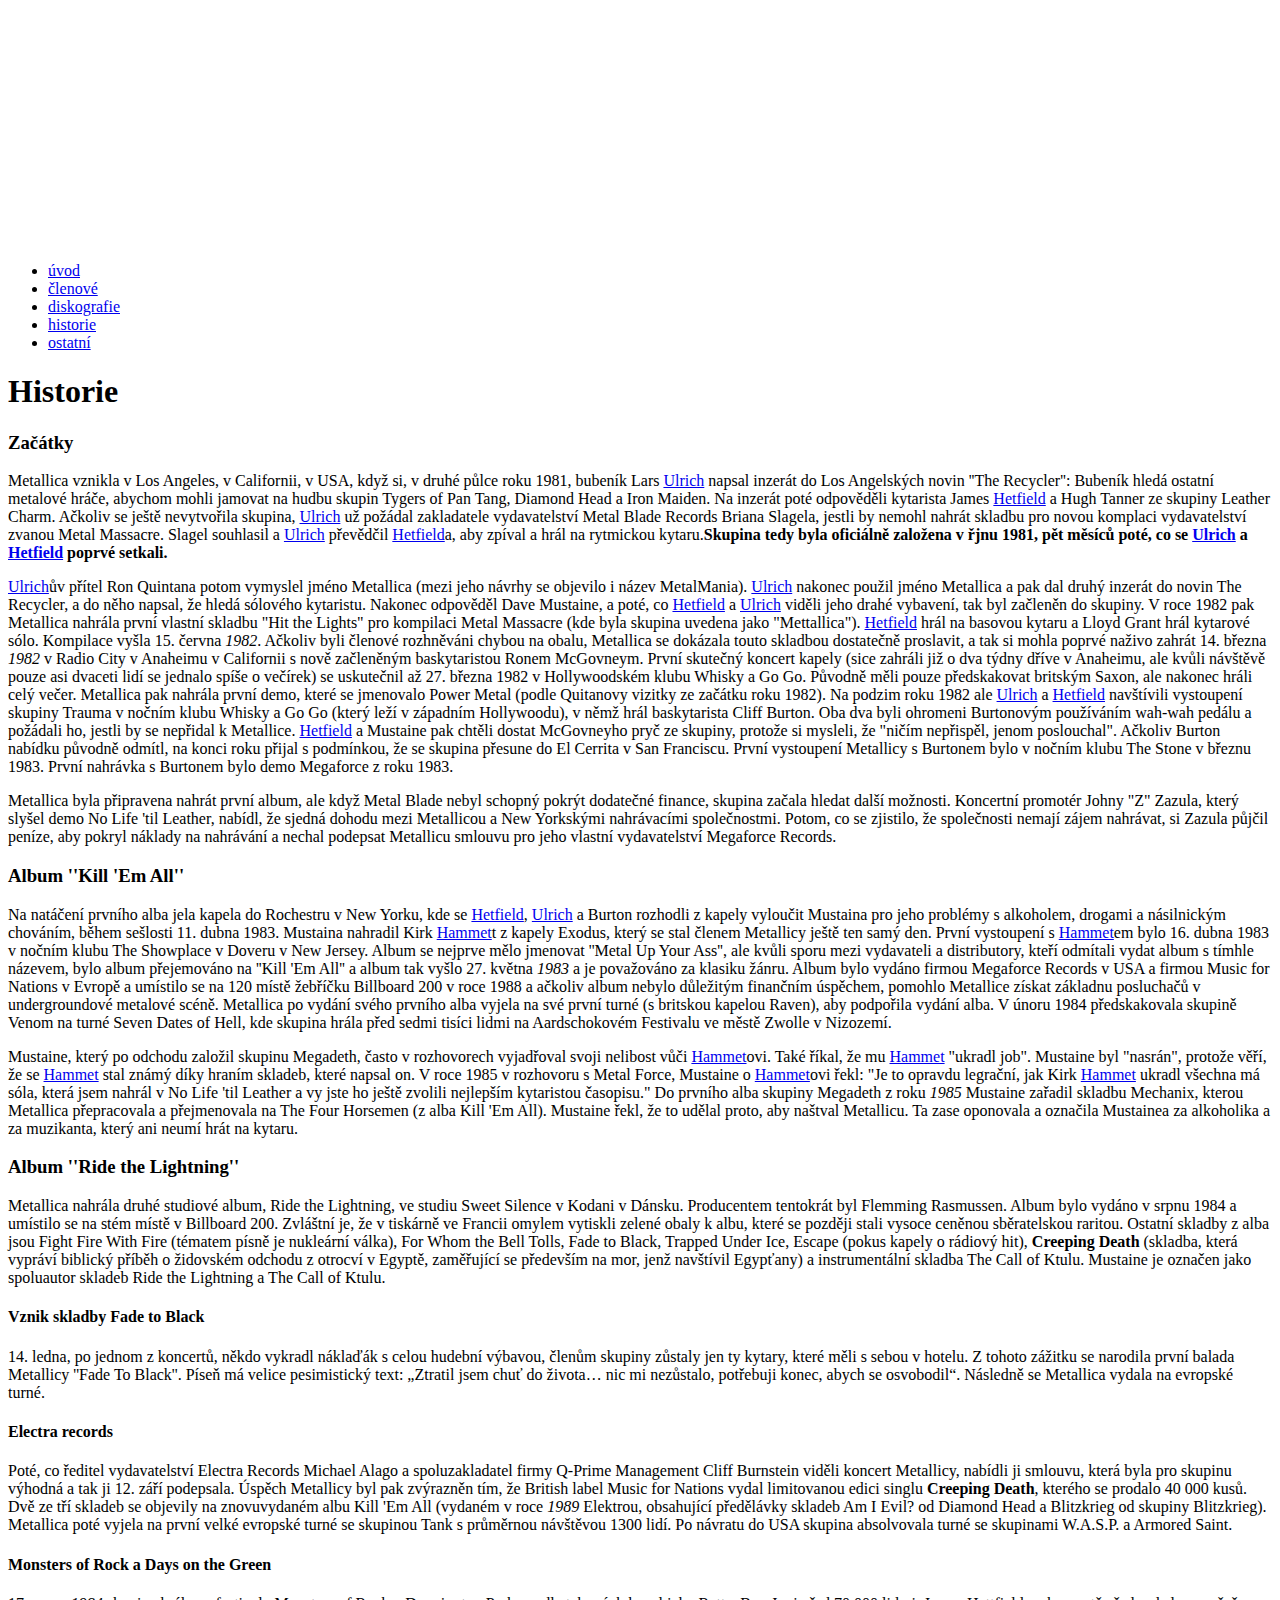
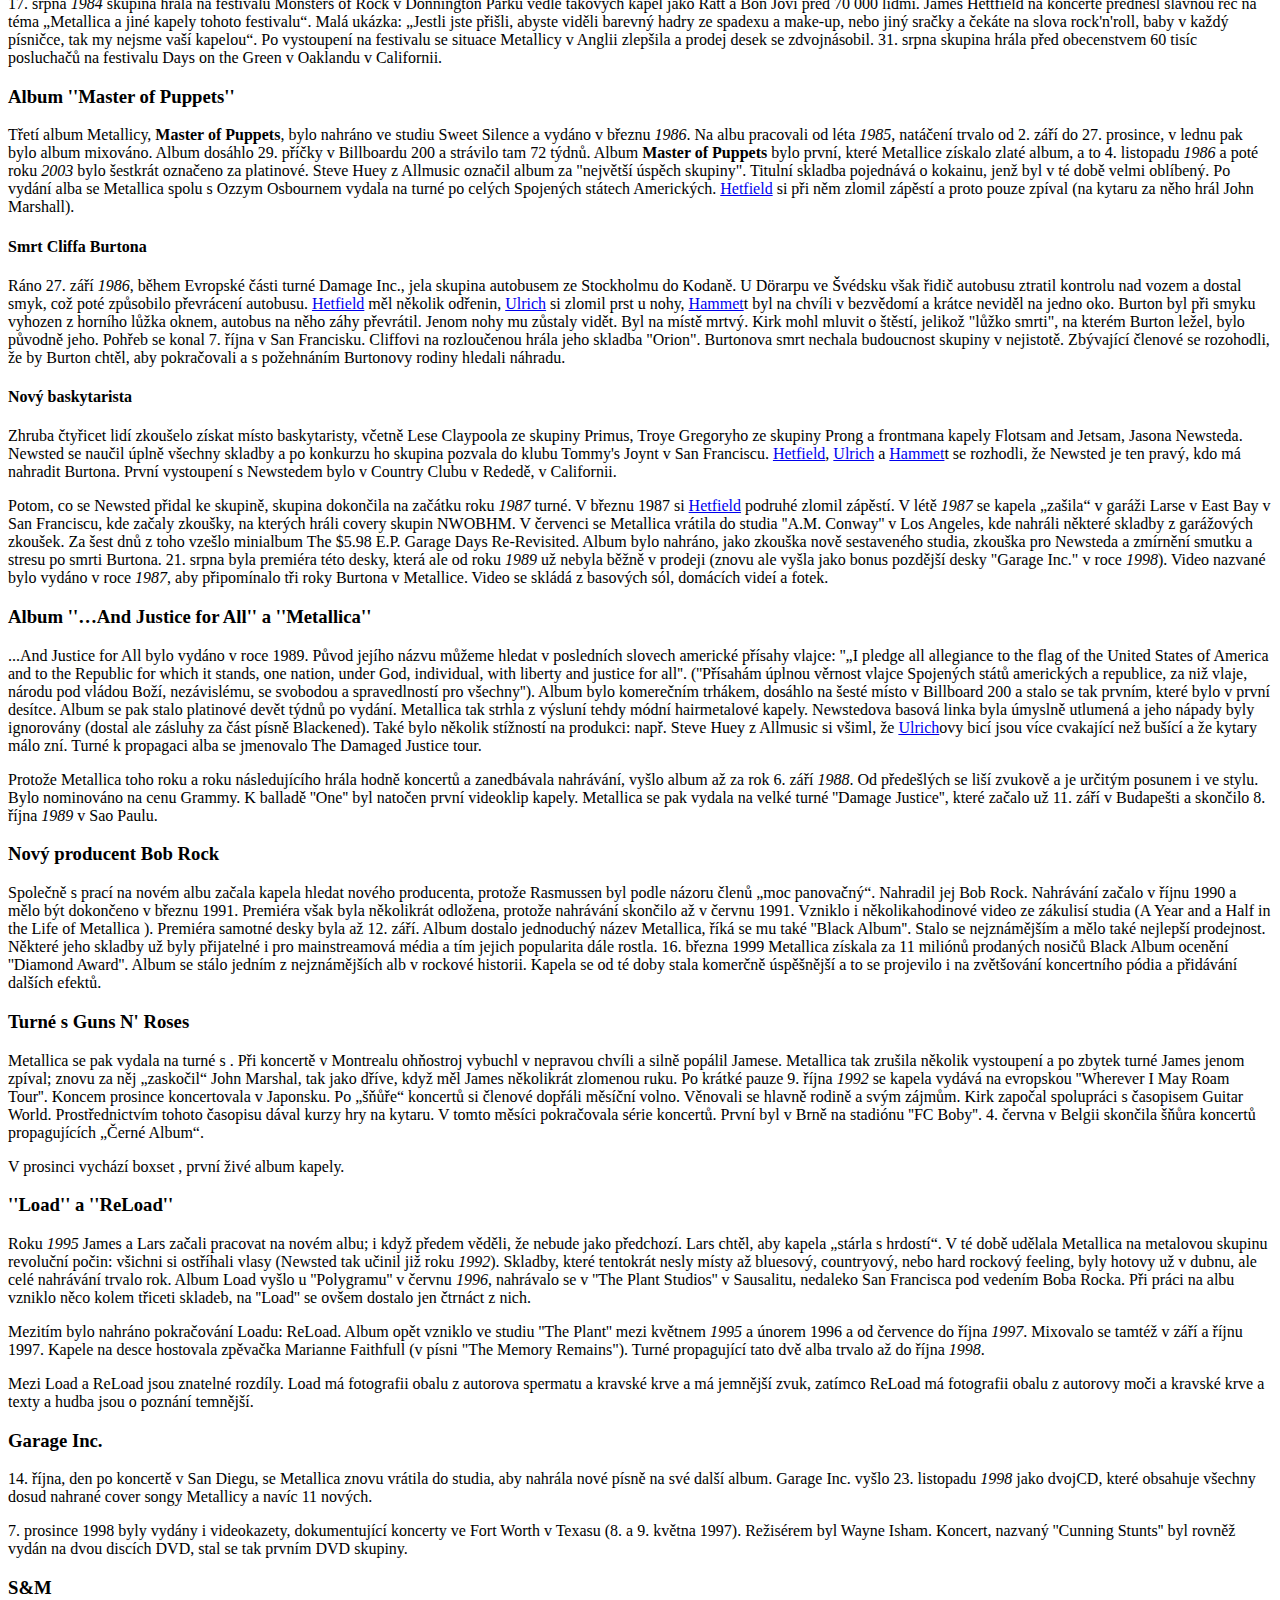
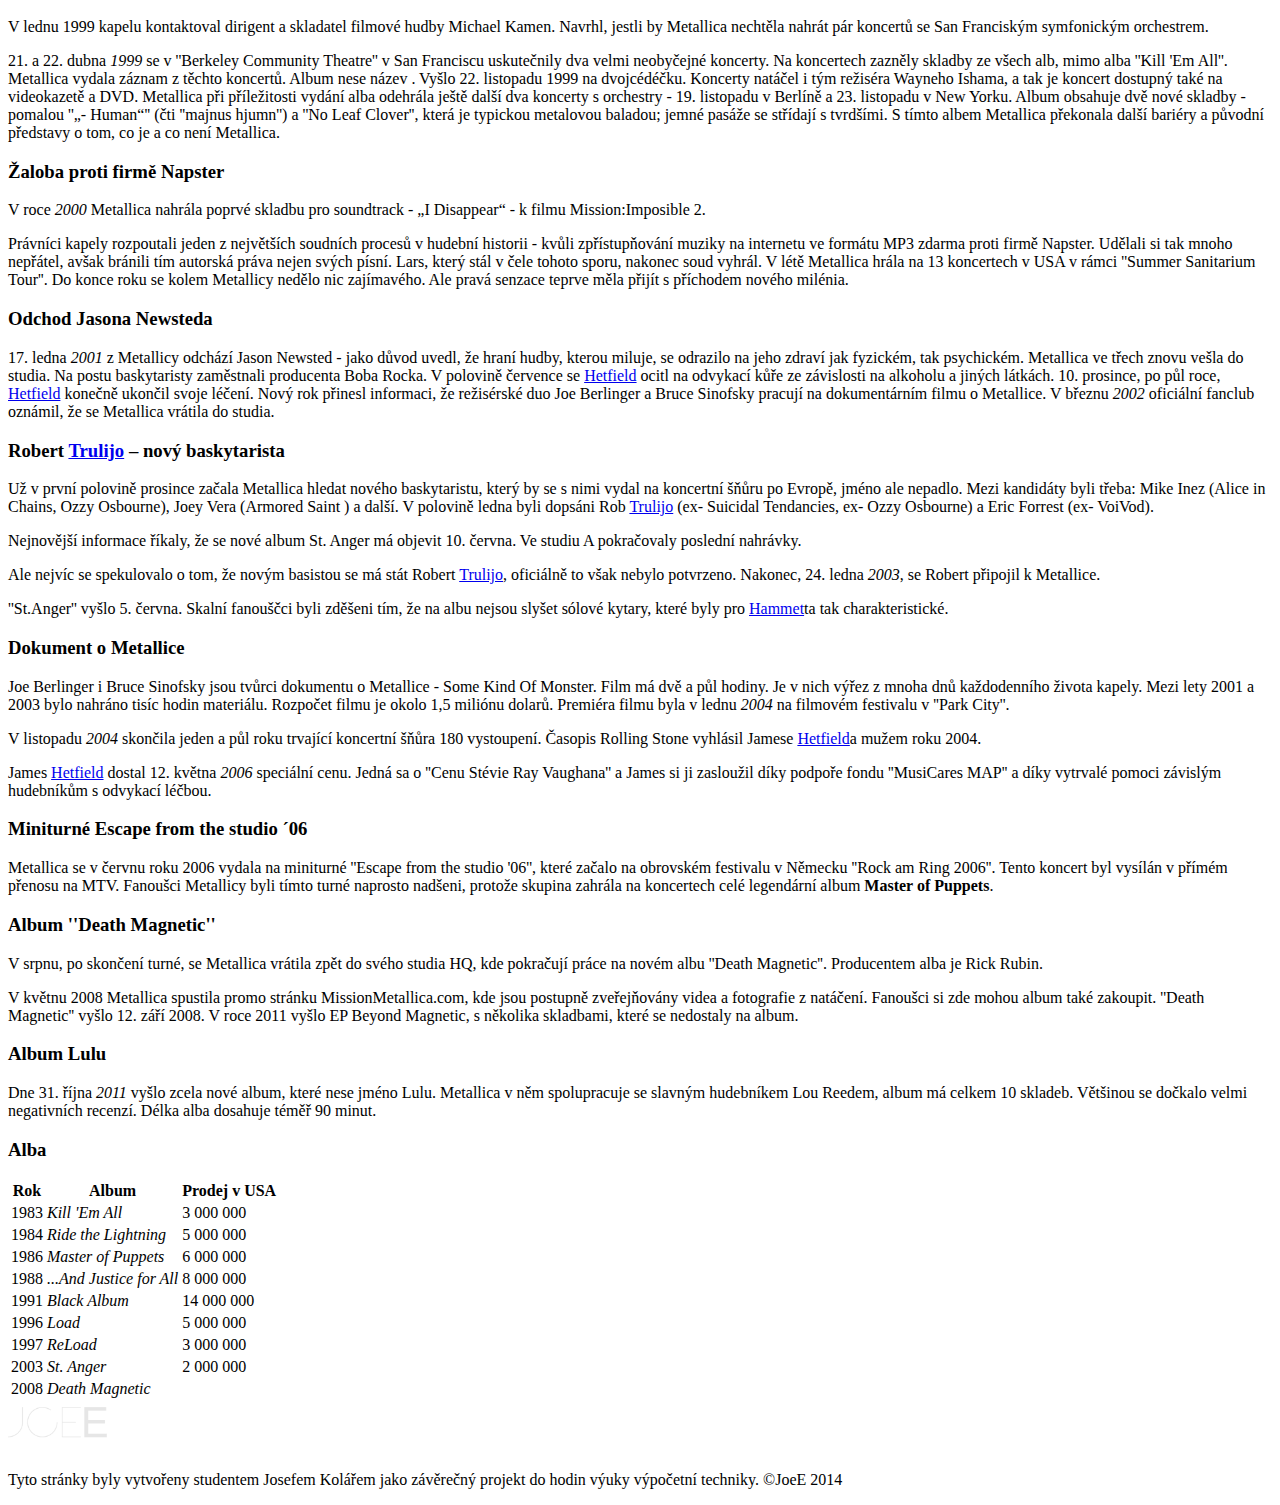
<file: historie.html>
<!doctype html>
<html lang="cs">
<head>
	<meta charset="UTF-8">
	<title>METALLICA</title>

	<!-- stylesheets -->
	<link rel="stylesheet" href="css/style.php?file=reset.css">
	<link rel="stylesheet" href="css/style.php?file=style.scss">

	<!-- meta tags -->
	<meta name="description" content="Web o trash-metalové legendě Metallice.">
	<meta name="keywords" content="Metallica,metal,trash">
	<meta name="author" content="Josef Kolář, thejoeejoee@gmail.com">

</head>
<body>
	<div id="container">
	<header>
		<img src="css/Metallica_wordmark.svg" alt="Metallica">
		<nav>
			<ul>
				<li><a href="index.html">úvod</a></li>
				<li><a href="clenove.html">členové</a></li>
				<li><a href="diskografie.html">diskografie</a></li>
				<li><a href="historie.html">historie</a></li>
				<li><a href="ostatni.html">ostatní</a></li>
			</ul>
		</nav>
	</header>

	<article>
	<h1>Historie</h1>
		
	<h3>Začátky</h3>
		<p>Metallica vznikla v Los Angeles, v Californii, v USA, když si, v druhé půlce roku 1981, bubeník Lars <a href="clenove.html#lars">Ulrich</a> napsal inzerát do Los Angelských novin ''The Recycler'': Bubeník hledá ostatní metalové hráče, abychom mohli jamovat na hudbu skupin Tygers of Pan Tang, Diamond Head a Iron Maiden. Na inzerát poté odpověděli kytarista James <a href="clenove.html#james">Hetfield</a> a Hugh Tanner ze skupiny Leather Charm. Ačkoliv se ještě nevytvořila skupina, <a href="clenove.html#lars">Ulrich</a> už požádal zakladatele vydavatelství Metal Blade Records Briana Slagela, jestli by nemohl nahrát skladbu pro novou komplaci vydavatelství zvanou Metal Massacre. Slagel souhlasil a <a href="clenove.html#lars">Ulrich</a> převědčil <a href="clenove.html#james">Hetfield</a>a, aby zpíval a hrál na rytmickou kytaru.<b>Skupina tedy byla oficiálně založena v řjnu 1981, pět měsíců poté, co se <a href="clenove.html#lars">Ulrich</a> a <a href="clenove.html#james">Hetfield</a> poprvé setkali.</b></p>
		<p><a href="clenove.html#lars">Ulrich</a>ův přítel Ron Quintana potom vymyslel jméno Metallica (mezi jeho návrhy se objevilo i název MetalMania). <a href="clenove.html#lars">Ulrich</a> nakonec použil jméno Metallica a pak dal druhý inzerát do novin The Recycler, a do něho napsal, že hledá sólového kytaristu. Nakonec odpověděl Dave Mustaine, a poté, co <a href="clenove.html#james">Hetfield</a> a <a href="clenove.html#lars">Ulrich</a> viděli jeho drahé vybavení, tak byl začleněn do skupiny. V roce 1982 pak Metallica nahrála první vlastní skladbu "Hit the Lights" pro kompilaci Metal Massacre (kde byla skupina uvedena jako "Mettallica"). <a href="clenove.html#james">Hetfield</a> hrál na basovou kytaru a Lloyd Grant hrál kytarové sólo. Kompilace vyšla 15. června <i>1982</i>. Ačkoliv byli členové rozhněváni chybou na obalu, Metallica se dokázala touto skladbou dostatečně proslavit, a tak si mohla poprvé naživo zahrát 14. března <i>1982</i> v Radio City v Anaheimu v Californii s nově začleněným baskytaristou Ronem McGovneym. První skutečný koncert kapely (sice zahráli již o dva týdny dříve v Anaheimu, ale kvůli návštěvě pouze asi dvaceti lidí se jednalo spíše o večírek) se uskutečnil až 27. března 1982 v Hollywoodském klubu Whisky a Go Go. Původně měli pouze předskakovat britským Saxon, ale nakonec hráli celý večer. Metallica pak nahrála první demo, které se jmenovalo Power Metal (podle Quitanovy vizitky ze začátku roku 1982). Na podzim roku 1982 ale <a href="clenove.html#lars">Ulrich</a> a <a href="clenove.html#james">Hetfield</a> navštívili vystoupení skupiny Trauma v nočním klubu Whisky a Go Go (který leží v západním Hollywoodu), v němž hrál baskytarista Cliff Burton. Oba dva byli ohromeni Burtonovým používáním wah-wah pedálu a požádali ho, jestli by se nepřidal k Metallice. <a href="clenove.html#james">Hetfield</a> a Mustaine pak chtěli dostat McGovneyho pryč ze skupiny, protože si mysleli, že "ničím nepřispěl, jenom poslouchal". Ačkoliv Burton nabídku původně odmítl, na konci roku přijal s podmínkou, že se skupina přesune do El Cerrita v San Franciscu. První vystoupení Metallicy s Burtonem bylo v nočním klubu The Stone v březnu 1983. První nahrávka s Burtonem bylo demo Megaforce z roku 1983.</p>
		<p>Metallica byla připravena nahrát první album, ale když Metal Blade nebyl schopný pokrýt dodatečné finance, skupina začala hledat další možnosti. Koncertní promotér Johny "Z" Zazula, který slyšel demo No Life 'til Leather, nabídl, že sjedná dohodu mezi Metallicou a New Yorkskými nahrávacími společnostmi. Potom, co se zjistilo, že společnosti nemají zájem nahrávat, si Zazula půjčil peníze, aby pokryl náklady na nahrávání a nechal podepsat Metallicu smlouvu pro jeho vlastní vydavatelství Megaforce Records.</p>
	
	<h3>Album ''Kill 'Em All''</h3>
		<p>Na natáčení prvního alba  jela kapela do Rochestru v New Yorku, kde se <a href="clenove.html#james">Hetfield</a>, <a href="clenove.html#lars">Ulrich</a> a Burton rozhodli z kapely vyloučit Mustaina pro jeho problémy s alkoholem, drogami a násilnickým chováním, během sešlosti 11. dubna 1983. Mustaina nahradil Kirk <a href="clenove.html#kirk">Hammet</a>t z kapely Exodus, který se stal členem Metallicy ještě ten samý den. První vystoupení s <a href="clenove.html#kirk">Hammet</a>em bylo 16. dubna 1983 v nočním klubu The Showplace v Doveru v New Jersey. Album se nejprve mělo jmenovat ''Metal Up Your Ass'', ale kvůli sporu mezi vydavateli a distributory, kteří odmítali vydat album s tímhle názevem, bylo album přejemováno na ''Kill 'Em All'' a album tak vyšlo 27. května <i>1983</i> a je považováno za klasiku žánru. Album bylo vydáno firmou Megaforce Records v USA a firmou Music for Nations v Evropě a umístilo se na 120 místě žebříčku Billboard 200 v roce 1988 a ačkoliv album nebylo důležitým finančním úspěchem, pomohlo Metallice získat základnu posluchačů v undergroundové metalové scéně. Metallica po vydání svého prvního alba vyjela na své první turné (s britskou kapelou Raven), aby podpořila vydání alba. V únoru 1984 předskakovala skupině Venom na turné Seven Dates of Hell, kde skupina hrála před sedmi tisíci lidmi na Aardschokovém Festivalu ve městě Zwolle v Nizozemí.</p>
		<p>Mustaine, který po odchodu založil skupinu Megadeth, často v rozhovorech vyjadřoval svoji nelibost vůči <a href="clenove.html#kirk">Hammet</a>ovi. Také říkal, že mu <a href="clenove.html#kirk">Hammet</a> "ukradl job". Mustaine byl "nasrán", protože věří, že se <a href="clenove.html#kirk">Hammet</a> stal známý díky hraním skladeb, které napsal on. V roce 1985 v rozhovoru s Metal Force, Mustaine o <a href="clenove.html#kirk">Hammet</a>ovi řekl: "Je to opravdu legrační, jak Kirk <a href="clenove.html#kirk">Hammet</a> ukradl všechna má sóla, která jsem nahrál v No Life 'til Leather a vy jste ho ještě zvolili nejlepším kytaristou časopisu." Do prvního alba skupiny Megadeth  z roku <i>1985</i> Mustaine zařadil skladbu Mechanix, kterou Metallica přepracovala a přejmenovala na The Four Horsemen (z alba Kill 'Em All). Mustaine řekl, že to udělal proto, aby naštval Metallicu. Ta zase oponovala a označila Mustainea za alkoholika a za muzikanta, který ani neumí hrát na kytaru.</p>
	
	<h3>Album ''Ride the Lightning''</h3>
		<p>Metallica nahrála druhé studiové album, Ride the Lightning, ve studiu Sweet Silence v Kodani v Dánsku. Producentem tentokrát byl Flemming Rasmussen. Album bylo vydáno v srpnu 1984 a umístilo se na stém místě v Billboard 200. Zvláštní je, že v tiskárně ve Francii omylem vytiskli zelené obaly k albu, které se později stali vysoce ceněnou sběratelskou raritou. Ostatní skladby z alba jsou Fight Fire With Fire (tématem písně je nukleární válka), For Whom the Bell Tolls, Fade to Black, Trapped Under Ice, Escape (pokus kapely o rádiový hit), <b>Creeping Death</b> (skladba, která vypráví biblický příběh o židovském odchodu z otrocví v Egyptě, zaměřující se především na mor, jenž navštívil Egypťany) a instrumentální skladba The Call of Ktulu. Mustaine je označen jako spoluautor skladeb Ride the Lightning a The Call of Ktulu.</p>
		
		<h4>Vznik skladby Fade to Black</h4>
		<p>14. ledna, po jednom z koncertů, někdo vykradl náklaďák s celou hudební výbavou, členům skupiny zůstaly jen ty kytary, které měli s sebou v hotelu. Z tohoto zážitku se narodila první balada Metallicy ''Fade To Black''. Píseň má velice pesimistický text: „Ztratil jsem chuť do života… nic mi nezůstalo, potřebuji konec, abych se osvobodil“. Následně se Metallica vydala na evropské turné.</p>
		
		<h4>Electra records</h4>
		<p>Poté, co ředitel vydavatelství Electra Records Michael Alago a spoluzakladatel firmy Q-Prime Management Cliff Burnstein viděli koncert Metallicy, nabídli ji smlouvu, která byla pro skupinu výhodná a tak ji 12. září podepsala. Úspěch Metallicy byl pak zvýrazněn tím, že British label Music for Nations vydal limitovanou edici singlu <b>Creeping Death</b>, kterého se prodalo 40 000 kusů. Dvě ze tří skladeb se objevily na znovuvydaném albu Kill 'Em All (vydaném v roce <i>1989</i> Elektrou, obsahující předělávky skladeb Am I Evil? od Diamond Head a Blitzkrieg od skupiny Blitzkrieg). Metallica poté vyjela na první velké evropské turné se skupinou Tank s průměrnou návštěvou 1300 lidí. Po návratu do USA skupina absolvovala turné se skupinami W.A.S.P. a Armored Saint.</p>
		
		<h4>Monsters of Rock a Days on the Green</h4>
		<p>17. srpna <i>1984</i> skupina hrála na festivalu Monsters of Rock v Donnington Parku vedle takových kapel jako Ratt a Bon Jovi před 70 000 lidmi. James Hettfield na koncertě přednesl slavnou řeč na téma „Metallica a jiné kapely tohoto festivalu“. Malá ukázka: „Jestli jste přišli, abyste viděli barevný hadry ze spadexu a make-up, nebo jiný sračky a čekáte na slova rock'n'roll, baby v každý písničce, tak my nejsme vaší kapelou“. Po vystoupení na festivalu se situace Metallicy v Anglii zlepšila a prodej desek se zdvojnásobil. 31. srpna skupina hrála před obecenstvem 60 tisíc posluchačů na festivalu Days on the Green v Oaklandu v Californii.</p>
	
	<h3>Album ''<b>Master of Puppets</b>''</h3>
		<p>Třetí album Metallicy, <b>Master of Puppets</b>, bylo nahráno ve studiu Sweet Silence a vydáno v březnu <i>1986</i>. Na albu pracovali od léta <i>1985</i>, natáčení trvalo od 2. září do 27. prosince, v lednu pak bylo album mixováno. Album dosáhlo 29. příčky v Billboardu 200 a strávilo tam 72 týdnů. Album <b>Master of Puppets</b> bylo první, které Metallice získalo zlaté album, a to 4. listopadu <i>1986</i> a poté roku <i>2003</i> bylo šestkrát označeno za platinové. Steve Huey z Allmusic označil album za "největší úspěch skupiny". Titulní skladba pojednává o kokainu, jenž byl v té době velmi oblíbený. Po vydání alba se Metallica spolu s Ozzym Osbournem vydala na turné po celých Spojených státech Amerických. <a href="clenove.html#james">Hetfield</a> si při něm zlomil zápěstí a proto pouze zpíval (na kytaru za něho hrál John Marshall).</p>
		
		<h4>Smrt Cliffa Burtona</h4>
		<p>Ráno 27. září <i>1986</i>, během Evropské části turné Damage Inc., jela skupina autobusem ze Stockholmu do Kodaně. U Dörarpu ve Švédsku však řidič autobusu ztratil kontrolu nad vozem a dostal smyk, což poté způsobilo převrácení autobusu. <a href="clenove.html#james">Hetfield</a> měl několik odřenin, <a href="clenove.html#lars">Ulrich</a> si zlomil prst u nohy, <a href="clenove.html#kirk">Hammet</a>t byl na chvíli v bezvědomí a krátce neviděl na jedno oko. Burton byl při smyku vyhozen z horního lůžka oknem, autobus na něho záhy převrátil. Jenom nohy mu zůstaly vidět. Byl na místě mrtvý. Kirk mohl mluvit o štěstí, jelikož "lůžko smrti", na kterém Burton ležel, bylo původně jeho. Pohřeb se konal 7. října v San Francisku. Cliffovi na rozloučenou hrála jeho skladba "Orion". Burtonova smrt nechala budoucnost skupiny v nejistotě. Zbývající členové se rozohodli, že by Burton chtěl, aby pokračovali a s požehnáním Burtonovy rodiny hledali náhradu.
		
		<h4>Nový baskytarista</h4>
		<p>Zhruba čtyřicet lidí zkoušelo získat místo baskytaristy, včetně Lese Claypoola ze skupiny Primus, Troye Gregoryho ze skupiny Prong a frontmana kapely Flotsam and Jetsam, Jasona Newsteda. Newsted se naučil úplně všechny skladby a po konkurzu ho skupina pozvala do klubu Tommy's Joynt v San Franciscu. <a href="clenove.html#james">Hetfield</a>, <a href="clenove.html#lars">Ulrich</a> a <a href="clenove.html#kirk">Hammet</a>t se rozhodli, že Newsted je ten pravý, kdo má nahradit Burtona. První vystoupení s Newstedem bylo v Country Clubu v Rededě, v Californii.</p>
		<p>Potom, co se Newsted přidal ke skupině, skupina dokončila na začátku roku <i>1987</i> turné. V březnu 1987 si <a href="clenove.html#james">Hetfield</a> podruhé zlomil zápěstí. V létě <i>1987</i> se kapela „zašila“ v garáži Larse v East Bay v San Franciscu, kde začaly zkoušky, na kterých hráli covery skupin NWOBHM. V červenci se Metallica vrátila do studia ''A.M. Conway'' v Los Angeles, kde nahráli některé skladby z garážových zkoušek. Za šest dnů z toho vzešlo minialbum The $5.98 E.P. Garage Days Re-Revisited. Album bylo nahráno, jako zkouška nově sestaveného studia, zkouška pro Newsteda a zmírnění smutku a stresu po smrti Burtona. 21. srpna byla premiéra této desky, která ale od roku <i>1989</i> už nebyla běžně v prodeji (znovu ale vyšla jako bonus pozdější desky "Garage Inc." v roce <i>1998</i>). Video nazvané  bylo vydáno v roce <i>1987</i>, aby připomínalo tři roky Burtona v Metallice. Video se skládá z basových sól, domácích videí a fotek.</p>
	
	<h3>Album ''…And Justice for All'' a ''Metallica''</h3>
		<p>...And Justice for All bylo vydáno v roce 1989. Původ jejího názvu můžeme hledat v posledních slovech americké přísahy vlajce: ''„I pledge all allegiance to the flag of the United States of America and to the Republic for which it stands, one nation, under God, individual, with liberty and justice for all''. (''Přísahám úplnou věrnost vlajce Spojených států amerických a republice, za niž vlaje, národu pod vládou Boží, nezávislému, se svobodou a spravedlností pro všechny''). Album bylo komerečním trhákem, dosáhlo na šesté místo v Billboard 200 a stalo se tak prvním, které bylo v první desítce. Album se pak stalo platinové devět týdnů po vydání. Metallica tak strhla z výsluní tehdy módní hairmetalové kapely. Newstedova basová linka byla úmyslně utlumená a jeho nápady byly ignorovány (dostal ale zásluhy za část písně Blackened). Také bylo několik stížností na produkci: např. Steve Huey z Allmusic si všiml, že <a href="clenove.html#lars">Ulrich</a>ovy bicí jsou více cvakající než bušící a že kytary málo zní. Turné k propagaci alba se jmenovalo The Damaged Justice tour.</p>
		<p>Protože Metallica toho roku a roku následujícího hrála hodně koncertů a zanedbávala nahrávání, vyšlo album až za rok 6. září <i>1988</i>. Od předešlých se liší zvukově a je určitým posunem i ve stylu. Bylo nominováno na cenu Grammy. K balladě ''One'' byl natočen první videoklip kapely. Metallica se pak vydala na velké turné ''Damage Justice'', které začalo už 11. září v Budapešti a skončilo 8. října <i>1989</i> v Sao Paulu.</p>
	
	<h3>Nový producent Bob Rock</h3>
		<p>Společně s prací na novém albu začala kapela hledat nového producenta, protože Rasmussen byl podle názoru členů „moc panovačný“. Nahradil jej Bob Rock. Nahrávání začalo v říjnu 1990 a mělo být dokončeno v březnu 1991. Premiéra však byla několikrát odložena, protože nahrávání skončilo až v červnu 1991. Vzniklo i několikahodinové video ze zákulisí studia (A Year and a Half in the Life of Metallica ). Premiéra samotné desky byla až 12. září. Album dostalo jednoduchý název Metallica, říká se mu také ''Black Album''. Stalo se nejznámějším a mělo také nejlepší prodejnost. Některé jeho skladby už byly přijatelné i pro mainstreamová média a tím jejich popularita dále rostla. 16. března 1999 Metallica získala za 11 miliónů prodaných nosičů Black Album ocenění ''Diamond Award''. Album se stálo jedním z nejznámějších alb v rockové historii. Kapela se od té doby stala komerčně úspěšnější a to se projevilo i na zvětšování koncertního pódia a přidávání dalších efektů.</p>
	
	<h3>Turné s Guns N' Roses</h3>
		<p>Metallica se pak vydala na turné s . Při koncertě v Montrealu ohňostroj vybuchl v nepravou chvíli a silně popálil Jamese. Metallica tak zrušila několik vystoupení a po zbytek turné James jenom zpíval; znovu za něj „zaskočil“ John Marshal, tak jako dříve, když měl James několikrát zlomenou ruku. Po krátké pauze 9. října <i>1992</i> se kapela vydává na evropskou ''Wherever I May Roam Tour''. Koncem prosince koncertovala v Japonsku. Po „šňůře“ koncertů si členové dopřáli měsíční volno. Věnovali se hlavně rodině a svým zájmům. Kirk započal spolupráci s časopisem Guitar World. Prostřednictvím tohoto časopisu dával kurzy hry na kytaru. V tomto měsíci pokračovala série koncertů. První byl v Brně na stadiónu ''FC Boby''. 4. června v Belgii skončila šňůra koncertů propagujících „Černé Album“.</p>
		<p>V prosinci vychází boxset , první živé album kapely.</p>
	
	<h3>''Load'' a ''ReLoad''</h3>
		<p>Roku <i>1995</i> James a Lars začali pracovat na novém albu; i když předem věděli, že nebude jako předchozí. Lars chtěl, aby kapela „stárla s hrdostí“. V té době udělala Metallica na metalovou skupinu revoluční počin: všichni si ostříhali vlasy (Newsted tak učinil již roku <i>1992</i>). Skladby, které tentokrát nesly místy až bluesový, countryový, nebo hard rockový feeling, byly hotovy už v dubnu, ale celé nahrávání trvalo rok. Album Load vyšlo u ''Polygramu'' v červnu <i>1996</i>, nahrávalo se v ''The Plant Studios'' v Sausalitu, nedaleko San Francisca pod vedením Boba Rocka. Při práci na albu vzniklo něco kolem třiceti skladeb, na ''Load'' se ovšem dostalo jen čtrnáct z nich.</p>
		<p>Mezitím bylo nahráno pokračování Loadu: ReLoad. Album opět vzniklo ve studiu ''The Plant'' mezi květnem <i>1995</i> a únorem 1996 a od července do října <i>1997</i>. Mixovalo se tamtéž v září a říjnu 1997. Kapele na desce hostovala zpěvačka Marianne Faithfull (v písni "The Memory Remains"). Turné propagující tato dvě alba trvalo až do října <i>1998</i>.</p>
		<p>Mezi Load a ReLoad jsou znatelné rozdíly. Load má fotografii obalu z autorova spermatu a kravské krve a má jemnější zvuk, zatímco ReLoad má fotografii obalu z autorovy moči a kravské krve a texty a hudba jsou o poznání temnější.</p>
	
	<h3>Garage Inc.</h3>
		<p>14. října, den po koncertě v San Diegu, se Metallica znovu vrátila do studia, aby nahrála nové písně na své další album. Garage Inc. vyšlo 23. listopadu <i>1998</i> jako dvojCD, které obsahuje všechny dosud nahrané cover songy Metallicy a navíc 11 nových.</p>
		<p>7. prosince 1998 byly vydány i videokazety, dokumentující koncerty ve Fort Worth v Texasu (8. a 9. května 1997). Režisérem byl Wayne Isham. Koncert, nazvaný ''Cunning Stunts'' byl rovněž vydán na dvou discích DVD, stal se tak prvním DVD skupiny.</p>
	
	<h3>S&M</h3>
		<p>V lednu 1999 kapelu kontaktoval dirigent a skladatel filmové hudby Michael Kamen. Navrhl, jestli by Metallica nechtěla nahrát pár koncertů se San Franciským symfonickým orchestrem.</p>
		<p>21. a 22. dubna <i>1999</i> se v ''Berkeley Community Theatre'' v San Franciscu uskutečnily dva velmi neobyčejné koncerty. Na koncertech zazněly skladby ze všech alb, mimo alba ''Kill 'Em All''. Metallica vydala záznam z těchto koncertů. Album nese název . Vyšlo 22. listopadu 1999 na dvojcédéčku. Koncerty natáčel i tým režiséra Wayneho Ishama, a tak je koncert dostupný také na videokazetě a DVD. Metallica při příležitosti vydání alba odehrála ještě další dva koncerty s orchestry - 19. listopadu v Berlíně a 23. listopadu v New Yorku. Album obsahuje dvě nové skladby - pomalou ''„- Human“'' (čti ''majnus hjumn'') a ''No Leaf Clover'', která je typickou metalovou baladou; jemné pasáže se střídají s tvrdšími. S tímto albem Metallica překonala další bariéry a původní představy o tom, co je a co není Metallica.</p>
	
	<h3>Žaloba proti firmě Napster</h3>
		<p>V roce <i>2000</i> Metallica nahrála poprvé skladbu pro soundtrack - „I Disappear“ - k filmu Mission:Imposible 2.</p>
		<p>Právníci kapely rozpoutali jeden z největších soudních procesů v hudební historii - kvůli zpřístupňování muziky na internetu ve formátu MP3 zdarma proti firmě Napster. Udělali si tak mnoho nepřátel, avšak bránili tím autorská práva nejen svých písní. Lars, který stál v čele tohoto sporu, nakonec soud vyhrál. V létě Metallica hrála na 13 koncertech v USA v rámci ''Summer Sanitarium Tour''. Do konce roku se kolem Metallicy nedělo nic zajímavého. Ale pravá senzace teprve měla přijít s příchodem nového milénia.</p>
	
	<h3>Odchod Jasona Newsteda</h3>
		<p>17. ledna <i>2001</i> z Metallicy odchází Jason Newsted - jako důvod uvedl, že hraní hudby, kterou miluje, se odrazilo na jeho zdraví jak fyzickém, tak psychickém. Metallica ve třech znovu vešla do studia. Na postu baskytaristy zaměstnali producenta Boba Rocka. V polovině července se <a href="clenove.html#james">Hetfield</a> ocitl na odvykací kůře ze závislosti na alkoholu a jiných látkách. 10. prosince, po půl roce, <a href="clenove.html#james">Hetfield</a> konečně ukončil svoje léčení. Nový rok přinesl informaci, že režisérské duo Joe Berlinger a Bruce Sinofsky pracují na dokumentárním filmu o Metallice. V březnu <i>2002</i> oficiální fanclub oznámil, že se Metallica vrátila do studia.</p>
	
	<h3>Robert <a href="clenove.html#rob">Trulijo</a> – nový baskytarista</h3>
		<p>Už v první polovině prosince začala Metallica hledat nového baskytaristu, který by se s nimi vydal na koncertní šňůru po Evropě, jméno ale nepadlo. Mezi kandidáty byli třeba: Mike Inez (Alice in Chains, Ozzy Osbourne), Joey Vera (Armored Saint ) a další. V polovině ledna byli dopsáni Rob <a href="clenove.html#rob">Trulijo</a> (ex- Suicidal Tendancies, ex- Ozzy Osbourne) a Eric Forrest (ex- VoiVod).</p>
		<p>Nejnovější informace říkaly, že se nové album St. Anger má objevit 10. června. Ve studiu A pokračovaly poslední nahrávky.</p>
		<p>Ale nejvíc se spekulovalo o tom, že novým basistou se má stát Robert <a href="clenove.html#rob">Trulijo</a>, oficiálně to však nebylo potvrzeno. Nakonec, 24. ledna <i>2003</i>, se Robert připojil k Metallice.</p>
		<p>''St.Anger'' vyšlo 5. června. Skalní fanouščci byli zděšeni tím, že na albu nejsou slyšet sólové kytary, které byly pro <a href="clenove.html#kirk">Hammet</a>ta tak charakteristické.</p>
	
	<h3>Dokument o Metallice</h3>
		<p>Joe Berlinger i Bruce Sinofsky jsou tvůrci dokumentu o Metallice - Some Kind Of Monster. Film má dvě a půl hodiny. Je v nich výřez z mnoha dnů každodenního života kapely. Mezi lety 2001 a 2003 bylo nahráno tisíc hodin materiálu. Rozpočet filmu je okolo 1,5 miliónu dolarů. Premiéra filmu byla v lednu <i>2004</i> na filmovém festivalu v ''Park City''.</p>
		<p>V listopadu <i>2004</i> skončila jeden a půl roku trvající koncertní šňůra 180 vystoupení. Časopis Rolling Stone vyhlásil Jamese <a href="clenove.html#james">Hetfield</a>a mužem roku 2004.</p>
		<p>James <a href="clenove.html#james">Hetfield</a> dostal 12. května <i>2006</i> speciální cenu. Jedná sa o ''Cenu Stévie Ray Vaughana'' a James si ji zasloužil díky podpoře fondu ''MusiCares MAP'' a díky vytrvalé pomoci závislým hudebníkům s odvykací léčbou.</p>
	
	<h3>Miniturné Escape from the studio ´06</h3>
		<p>Metallica se v červnu roku 2006 vydala na miniturné ''Escape from the studio '06'', které začalo na obrovském festivalu v Německu ''Rock am Ring 2006''. Tento koncert byl vysílán v přímém přenosu na MTV. Fanoušci Metallicy byli tímto turné naprosto nadšeni, protože skupina zahrála na koncertech celé legendární album <b>Master of Puppets</b>.</p>
	
	<h3>Album ''Death Magnetic''</h3>
		<p>V srpnu, po skončení turné, se Metallica vrátila zpět do svého studia HQ, kde pokračují práce na novém albu ''Death Magnetic''. Producentem alba je Rick Rubin.</p>
		<p>V květnu 2008 Metallica spustila promo stránku MissionMetallica.com, kde jsou postupně zveřejňovány videa a fotografie z natáčení. Fanoušci si zde mohou album také zakoupit. ''Death Magnetic'' vyšlo 12. září 2008. V roce 2011 vyšlo EP Beyond Magnetic, s několika skladbami, které se nedostaly na album.</p>
	
	<h3>Album Lulu</h3>
		<p>Dne 31. října <i>2011</i> vyšlo zcela nové album, které nese jméno Lulu. Metallica v něm spolupracuje se slavným hudebníkem Lou Reedem, album má celkem 10 skladeb. Většinou se dočkalo velmi negativních recenzí. Délka alba dosahuje téměř 90 minut.</p>
	
	<h3>Alba</h3>
	<table>
	<tr>
		<th align="center" valign="top">Rok</th>
		<th align="center" valign="top">Album</th>
		<th align="center" valign="top">Prodej v USA</th>
	</tr>
	<tr>
		<td align="left" valign="top">1983</td>
		<td align="left" valign="top"><i>Kill 'Em All</i></td>
		<td align="left" valign="top">3&#160;000&#160;000</td>
	</tr>
	<tr>
		<td align="left" valign="top">1984</td>
		<td align="left" valign="top"><i>Ride the Lightning</i></td>
		<td align="left" valign="top">5&#160;000&#160;000</td>
	</tr>
	<tr>
		<td align="left" valign="top">1986</td>
		<td align="left" valign="top"><i>Master of Puppets</i></td>
		<td align="left" valign="top">6&#160;000&#160;000</td>
	</tr>
	<tr>
		<td align="left" valign="top">1988</td>
		<td align="left" valign="top"><i>...And Justice for All</i></td>
		<td align="left" valign="top">8&#160;000&#160;000</td>
	</tr>
	<tr>
		<td align="left" valign="top">1991</td>
		<td align="left" valign="top"><i>Black Album</i></td>
		<td align="left" valign="top">14&#160;000&#160;000</td>
	</tr>
	<tr>
		<td align="left" valign="top">1996</td>
		<td align="left" valign="top"><i>Load</i></td>
		<td align="left" valign="top">5&#160;000&#160;000</td>
	</tr>
	<tr>
		<td align="left" valign="top">1997</td>
		<td align="left" valign="top"><i>ReLoad</i></td>
		<td align="left" valign="top">3&#160;000&#160;000</td>
	</tr>
	<tr>
		<td align="left" valign="top">2003</td>
		<td align="left" valign="top"><i>St. Anger</i></td>
		<td align="left" valign="top">2&#160;000&#160;000</td>
	</tr>
	<tr>
		<td align="left" valign="top">2008</td>
		<td align="left" valign="top"><i>Death Magnetic</i></td>
		<td align="left" valign="top"></td>
	</tr>
	</table>
</article>


	<footer>
		<img src="css/logo_svetly.png" alt="Logo" height="50">
		<p>Tyto stránky byly vytvořeny studentem Josefem Kolářem jako závěrečný projekt do hodin výuky výpočetní techniky. ©JoeE 2014</p>
	</footer>
	</div>
</body>
</html>
</file>
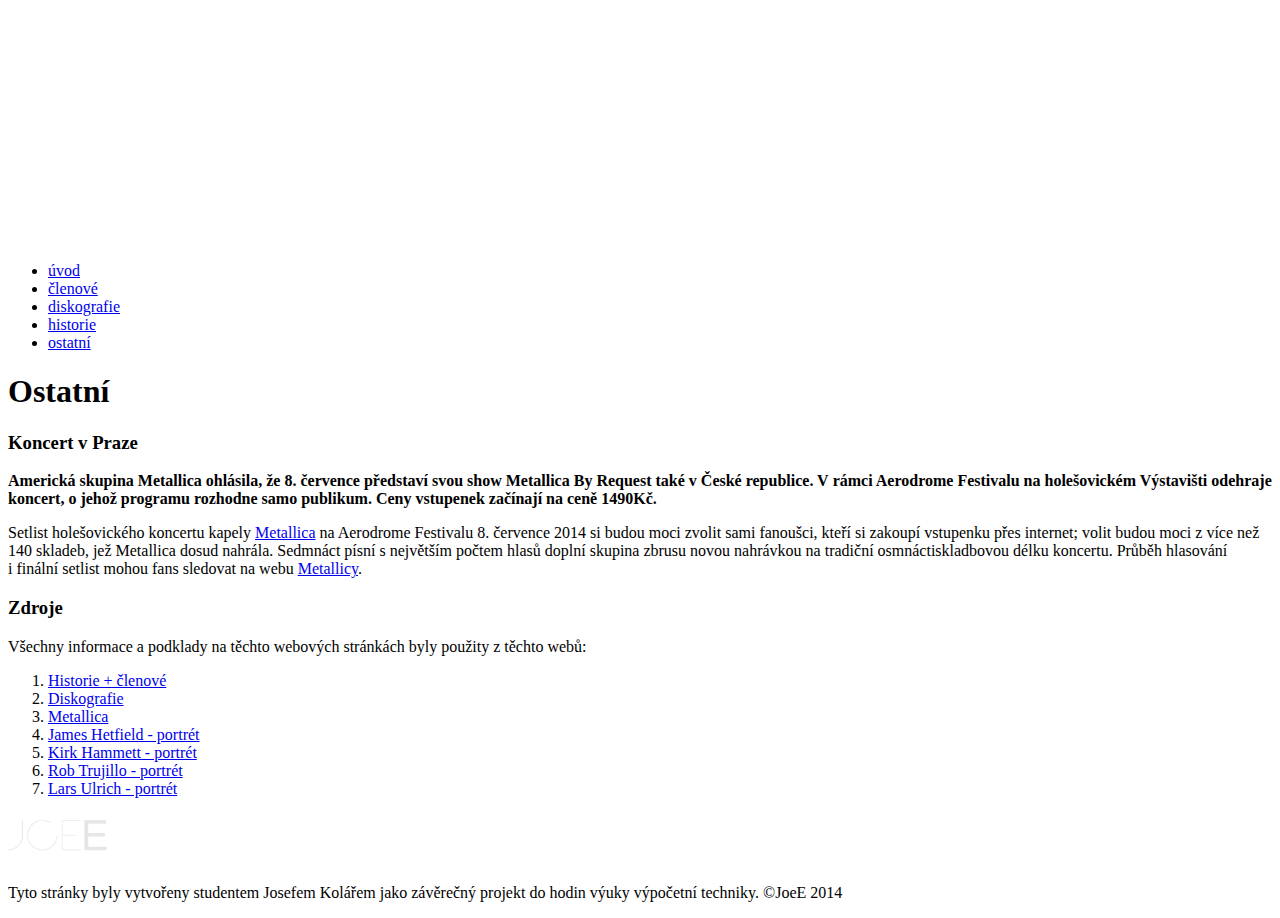
<file: ostatni.html>
<!doctype html>
<html lang="cs">
<head>
	<meta charset="UTF-8">
	<title>METALLICA</title>

	<!-- stylesheets -->
	<link rel="stylesheet" href="css/style.php?file=reset.css">
	<link rel="stylesheet" href="css/style.php?file=style.scss">

	<!-- meta tags -->
	<meta name="description" content="Web o trash-metalové legendě Metallice.">
	<meta name="keywords" content="Metallica,metal,trash">
	<meta name="author" content="Josef Kolář, thejoeejoee@gmail.com">

</head>
<body>
	<div id="container">
	<header>
		<img src="css/Metallica_wordmark.svg" alt="Metallica">
		<nav>
			<ul>
				<li><a href="index.html">úvod</a></li>
				<li><a href="clenove.html">členové</a></li>
				<li><a href="diskografie.html">diskografie</a></li>
				<li><a href="historie.html">historie</a></li>
				<li><a href="ostatni.html">ostatní</a></li>
			</ul>
		</nav>
	</header>

	<article>
	<h1>Ostatní</h1>
	<h3>Koncert v Praze</h3>
		<p><b>
			Americká skupina Metallica ohlásila, že 8. července představí svou show Metallica By Request také v&nbsp;České republice. V&nbsp;rámci Aerodrome Festivalu na holešovickém Výstavišti odehraje koncert, o&nbsp;jehož programu rozhodne samo publikum. Ceny vstupenek začínají na ceně 1490Kč.</b>
		</p>
		<p>
			Setlist holešovického koncertu kapely <a target="_blank"  href="http://www.koule.cz/cs/interpreti/metallica.shtml">Metallica</a> na Aerodrome Festivalu 8. července 2014 si budou moci zvolit sami fanoušci, kteří si zakoupí vstupenku přes internet; volit budou moci z&nbsp;více než 140 skladeb, jež Metallica dosud nahrála. Sedmnáct písní s&nbsp;největším počtem hlasů doplní skupina zbrusu novou nahrávkou na tradiční osmnáctiskladbovou délku koncertu. Průběh hlasování i&nbsp;finální setlist mohou fans sledovat na webu <a target="_blank" href="http://www.metallica.com">Metallicy</a>.
		</p> 
	<h3>Zdroje</h3>
		<p>
			Všechny informace a podklady na těchto webových stránkách byly použity z těchto webů:
			<ol>
				<li><a target="_blank" href="http://cs.wikipedia.org/wiki/Metallica">Historie + členové</a></li>
				<li><a target="_blank" href="http://metallicabyrequest.com">Diskografie</a></li>
				<li><a target="_blank" href="http://www.mkzjes.cz/program/images/mettallaacia.jpg">Metallica</a></li>
				<li><a target="_blank" href="http://cltampa.com/imager/harvester-of-sorrow-james-hetfield-rocks-out-in-metallica-throu/b/original/4264910/8689/metallica-through-the-never-MTTN-0002_rgb.jpg">James Hetfield - portrét</a></li>
				<li><a target="_blank" href="http://media.aintitcool.com/media/uploads/2013/nordling/kirkhammett.jpg">Kirk Hammett - portrét</a></li>
				<li><a target="_blank" href="http://cdn.fusion.net/images/ABC_Univision/Metallica_Trujillo_16x9_1600.jpg">Rob Trujillo - portrét</a></li>
				<li><a target="_blank" href="http://0.tqn.com/d/peliculas/1/0/B/9/-/-/metallica-through-the-never-lars-ulrich.jpg">Lars Ulrich - portrét</a></li>
			</ol>
		</p>
</article>


	<footer>
		<img src="css/logo_svetly.png" alt="Logo" height="50">
		<p>Tyto stránky byly vytvořeny studentem Josefem Kolářem jako závěrečný projekt do hodin výuky výpočetní techniky. ©JoeE 2014</p>
	</footer>
	</div>
</body>
</html>
</file>
